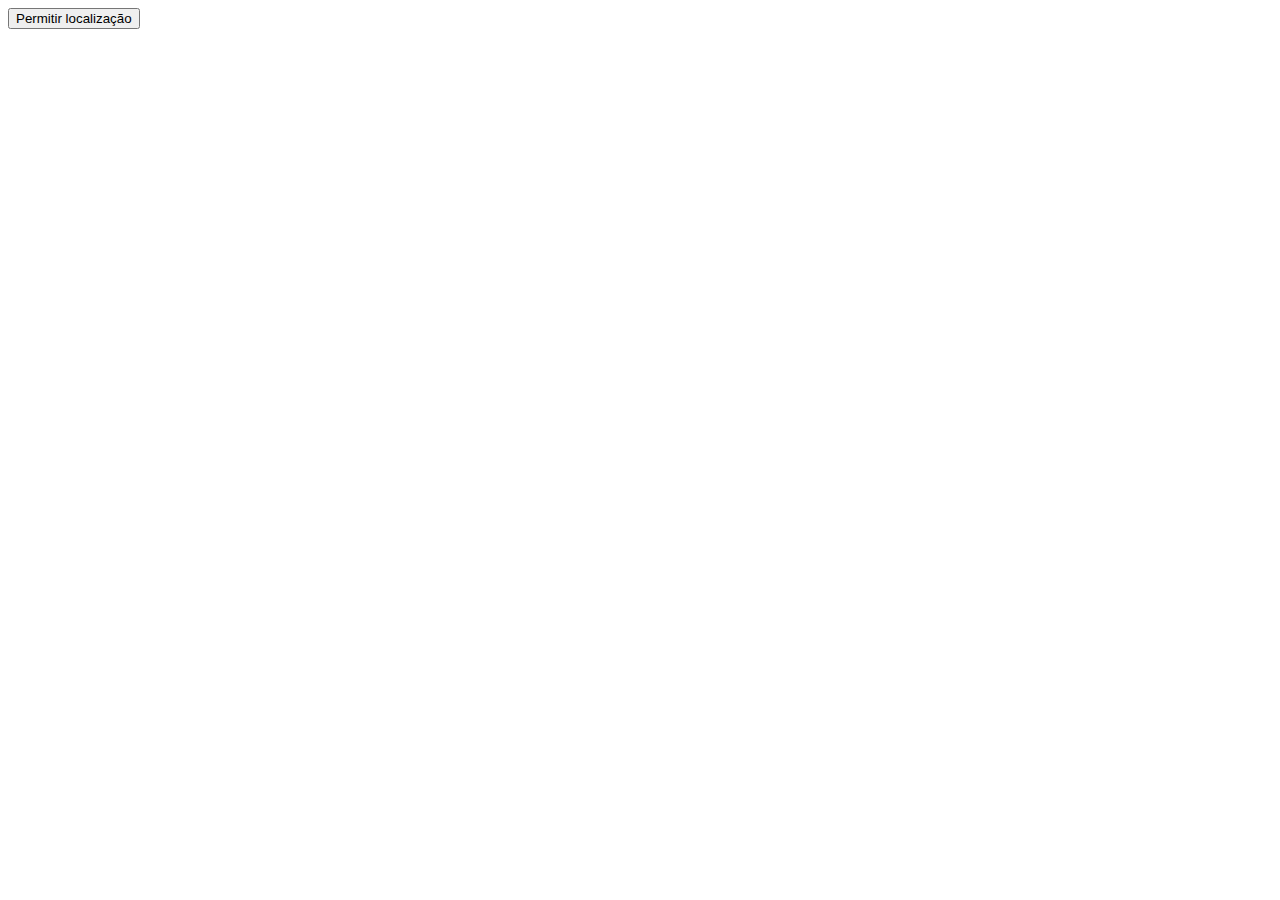
<file: features/geolocalizacao/index.html>
<!DOCTYPE html>
<html>
<body>
<!--
    <p id="demo">Clique no botão para obter sua localização:</p>
<button onclick="getLocation()">Clique aqui</button>

-->
<div id="mapholder"></div>
<script src="http://maps.google.com/maps/api/js?sensor=false"></script>
<script src="localizacao.js"></script>
</body>
</html>
</file>
